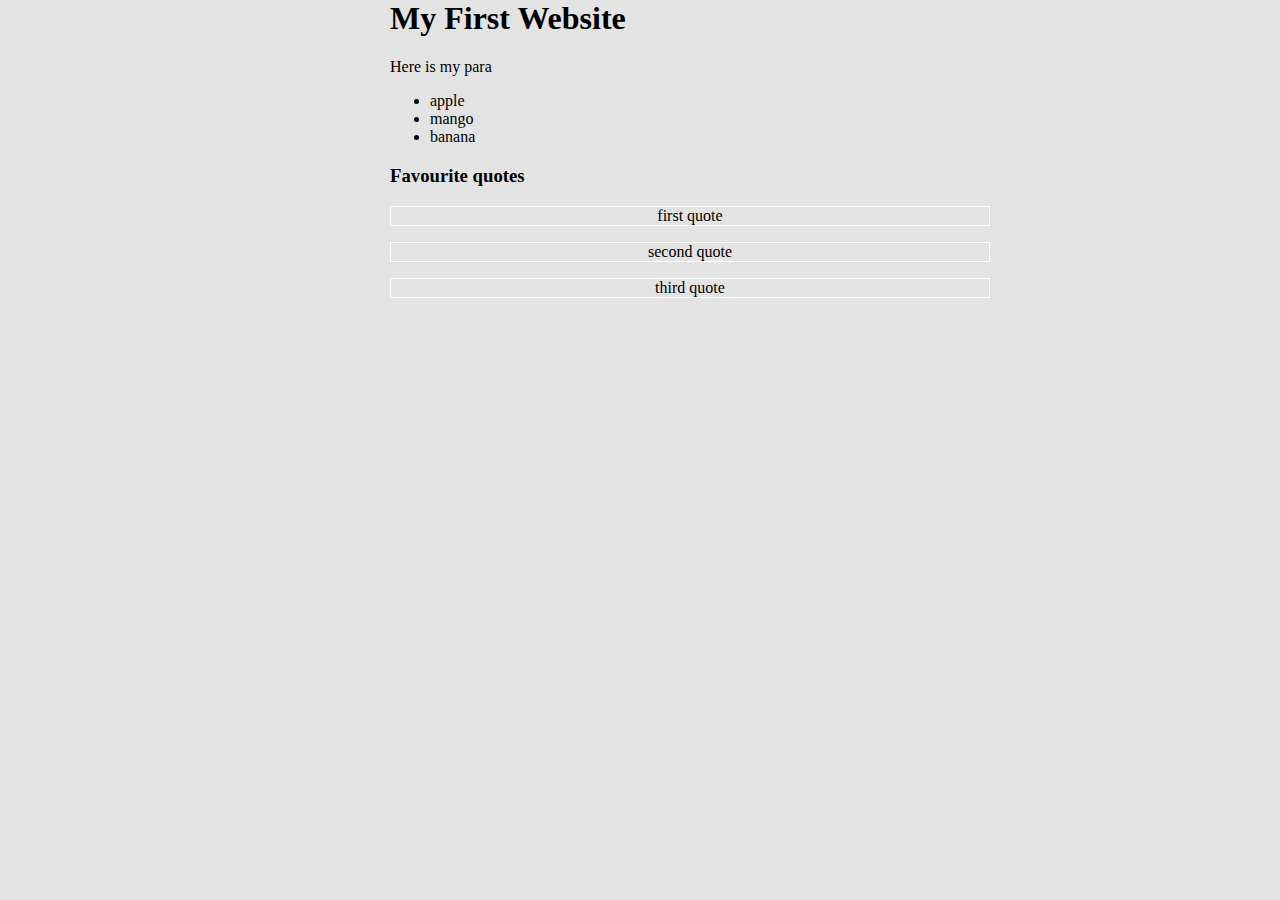
<file: ex1.html>
<html>
<head>
	<link rel="stylesheet" href="first.css">
</head>
<body>	
	<h1>My First Website</h1>

	<p>Here is my para</p>
	
	<ul>
		<li>apple</li>
		<li>mango</li>
		<li>banana</li>
	</ul>
	
	<h3>Favourite quotes</h3>

	<div>
	<blockquote>
		<p class="one">first quote</p>
		<p class="two">second quote</p>
		<p class="three">third quote</p>
	</blockquote>
	</div>
</body>
</html>
</file>
<file: first.css>
.one{
		border-style: solid;
		border-width: 1px;
		border-color : white;
		text-align: center;
		}
		
		.two{
		border-style: solid;
		border-width: 1px;
		border-color : white;
		text-align: center;
		}

		.three{
		border-style: solid;
		border-width: 1px;
		border-color : white;
		text-align: center;
		}
		
		blockquote{
		margin-left : 0;
		width : 600px;
		}

		body{
		margin : auto;
		width : 500px;
		background-color : #e3e3e3;
		}
</file>
